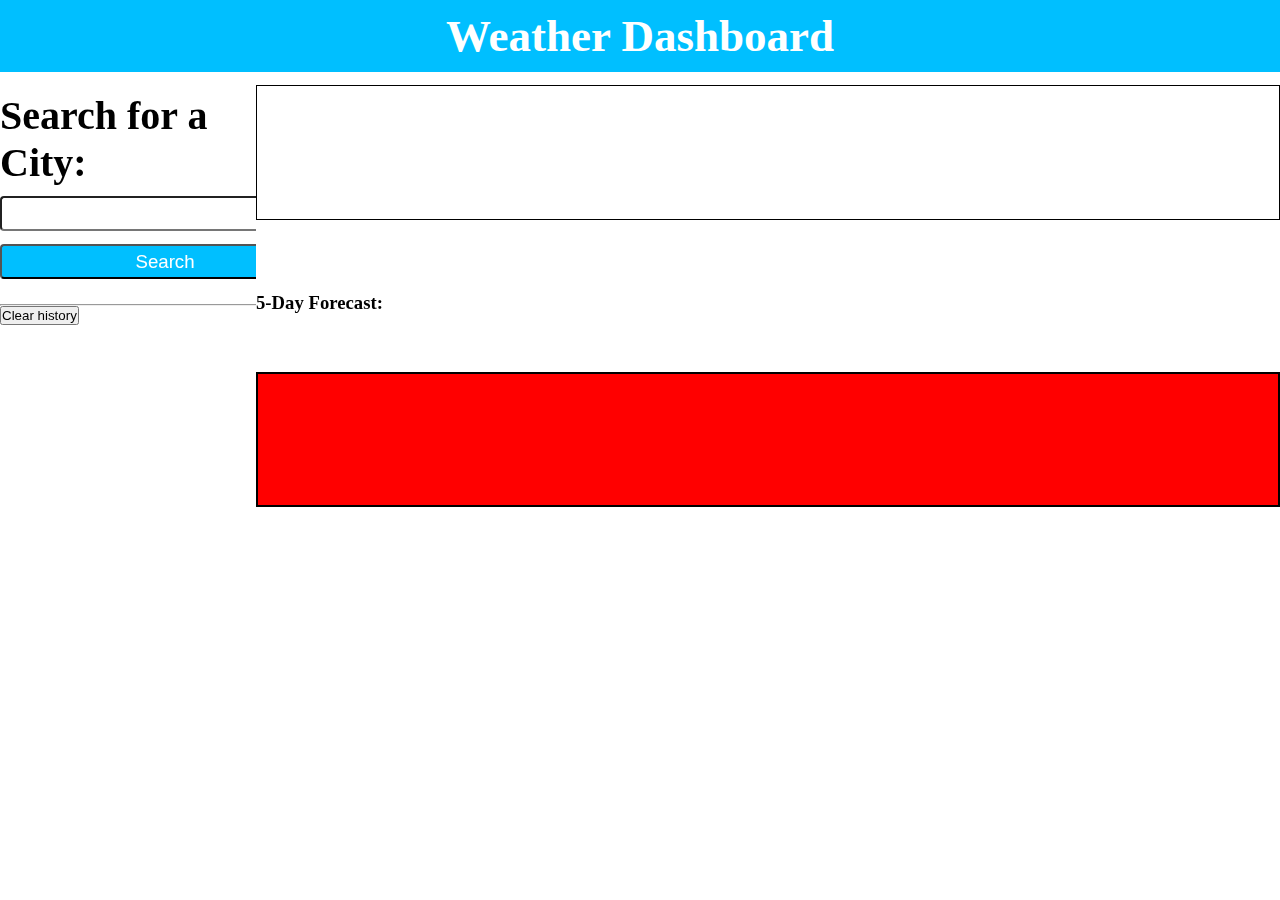
<file: index.html>
<!DOCTYPE html>
<html lang="en">
<head>
    <meta charset="UTF-8">
    <meta name="viewport" content="width=device-width, initial-scale=1.0">
    <link rel="stylesheet" type="reset/css" href="./reset.css"/>
    <link rel="stylesheet" type="text/css" href="./style.css"/>
    <title>Weather Forecast</Weather-forecast></title>
</head>


<body>
    <main >
        <header class="Header">
            <h1>
                Weather Dashboard
            </h1>
        </header>
        
        <div class="split left">
            <div>
                <label class="Search-text">
                    Search for a City:
                </label>
            </div>
            <!-- <input class="input-text" type="text" placeholder="San Diego"/> -->
            <input class="input-text"_type_="text" _id_="search-input" _placeholder_="Search for a city" />
            <div>
                <button class="Search-btn">Search</button>
                <hr class="underline">
            </div>
            <button class="clear-historyEl" type="button" id="clear-history">Clear history</button>
            <form id="history"></form>
        </div>

        <div class="split right">
            <h2 id="city-searched"></h2>
            <p class="display-stats" id="Temp"></p>
            <p class="display-stats" id="Wind"></p>
            <P class="display-stats" id="Humidity"></P>
        </div>

        <div class="split under" >
            <h3>5-Day Forecast:</h3>
        </div>

        <div class="split last">
            <p>
        </div>
        </main>
        <script src="./script.js"></script>
</body>
</html>
</file>
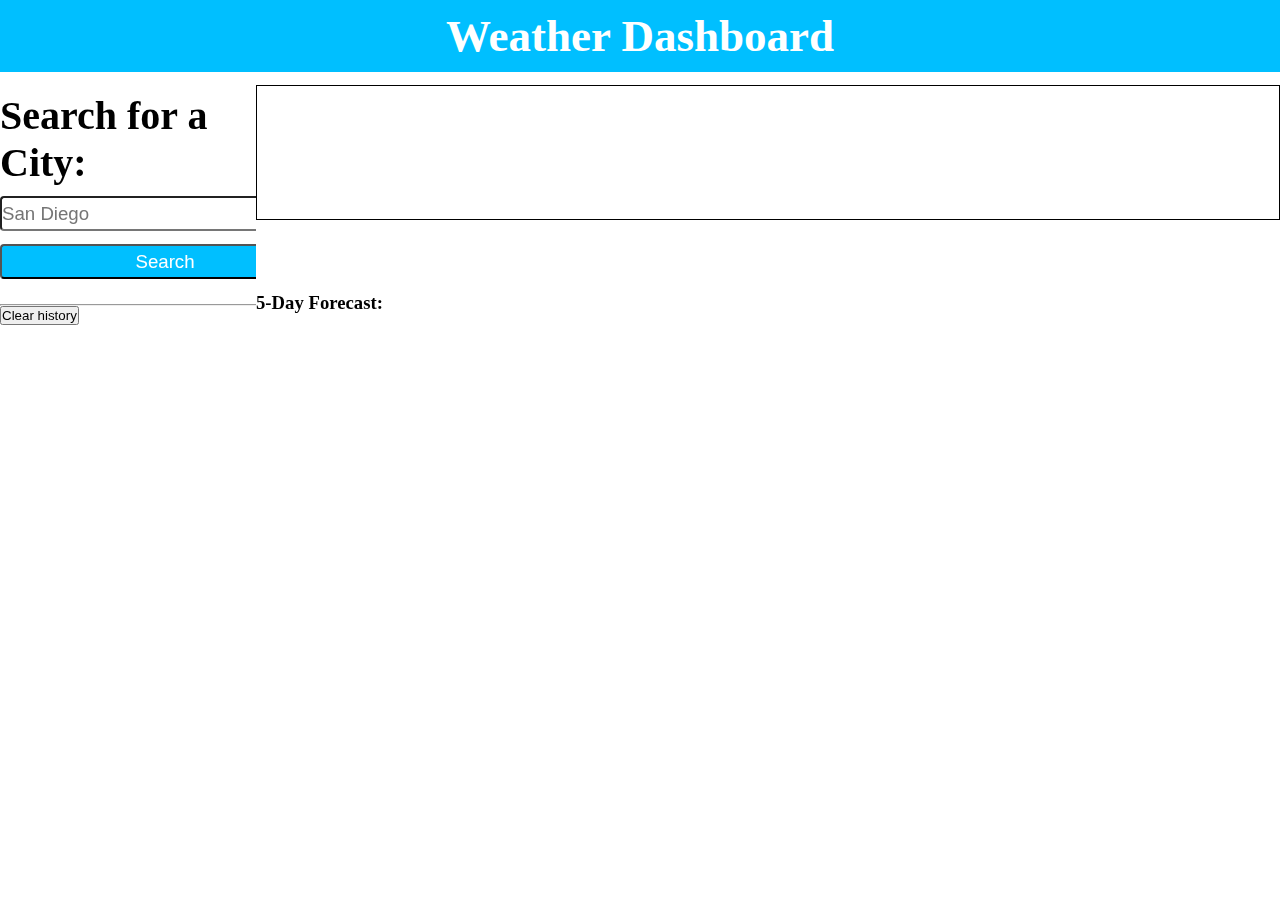
<file: results.html>
<!DOCTYPE html>
<html lang="en">
<head>
    <meta charset="UTF-8">
    <meta name="viewport" content="width=device-width, initial-scale=1.0">
    <link rel="stylesheet" type="reset/css" href="./reset.css"/>
    <link rel="stylesheet" type="text/css" href="./style.css"/>
    <title>Weather Forecast</Weather-forecast></title>
</head>


<body>
    <main >
        <header class="Header">
            <h1>
                Weather Dashboard
            </h1>
        </header>
        
        <div class="split left">
            <div>
                <label class="Search-text">
                    Search for a City:
                </label>
            </div>
            <input class="input-text" type="text" placeholder="San Diego"/>
            <div>
                <button class="Search-btn">Search</button>
                <hr class="underline">
            </div>
            <button class="clear-historyEl" type="button" id="clear-history">Clear history</button>
            <form id="history"></form>
        </div>

        <div class="split right">
            <h2 id="city-searched"></h2>
            <p class="display-stats" id="Temp"></p>
            <p class="display-stats" id="Wind"></p>
            <P class="display-stats" id="Humidity"></P>
        </div>

        <div class="split under" >
            <h3>5-Day Forecast:</h3>
        </div>
        </main>
        <script src="./script.js"></script>
</body>
</html>
</file>
<file: style.css>
* {
    margin: 0;
    padding: 0;
    box-sizing: border-box;
}

.Header {
    max-width: 100%;
    background-color: deepskyblue;
    color: white;
    padding: 10px;
    text-align: center;
}

header, h1{
    font-size: 45px;
}

.Search-section {
    max-width: 19%;
    min-height: 100vh;
    width: 400px;
    padding: 15px 0px 0px 0px;
}

.Search-text {
    font-size: 40px;
    font-weight: bolder;
}

.input-text {
    margin-top: 10px;
    width: 330px;
    height:35px;
    font-size:14pt;
    border-radius: 4px;
}

.Search-btn {
    margin-top: 13px;
    width: 330px;
    height:35px;
    font-size:14pt;
    background-color: deepskyblue;
    color: white;
    border-radius: 4px;
}

.underline {
    margin-top: 25px;
    width: 360px;
}

.split {
    height: 100%;
    width: 50%;
    position: fixed;
    z-index: 1;
    /* top: 0; */
    overflow-x: hidden;
    padding-top: 20px;
}

  /* Control the left side */
.left {
    left: 0;
    width: 20%;
}

  /* Control the right side */
.right {
    right: 0;
    width: 80%;
    height: 15%;
    margin-top: 13px;
    border: 1px solid black ;
}

  /* If you want the content centered horizontally and vertically */
.centered {
    position: absolute;
    top: 50%;
    left: 50%;
    transform: translate(-50%, -50%);
    text-align: center;
}

.display-stats {
    margin-top: 15px;
}

.under {
    right: 0;
    width: 80%;
    margin-top: 200px;
}

.last {
    right: 0;
    width: 80%;
    margin-top: 300px;
    background-color: red;
    border: 2px solid black;
    height: 15%;
}
</file>
